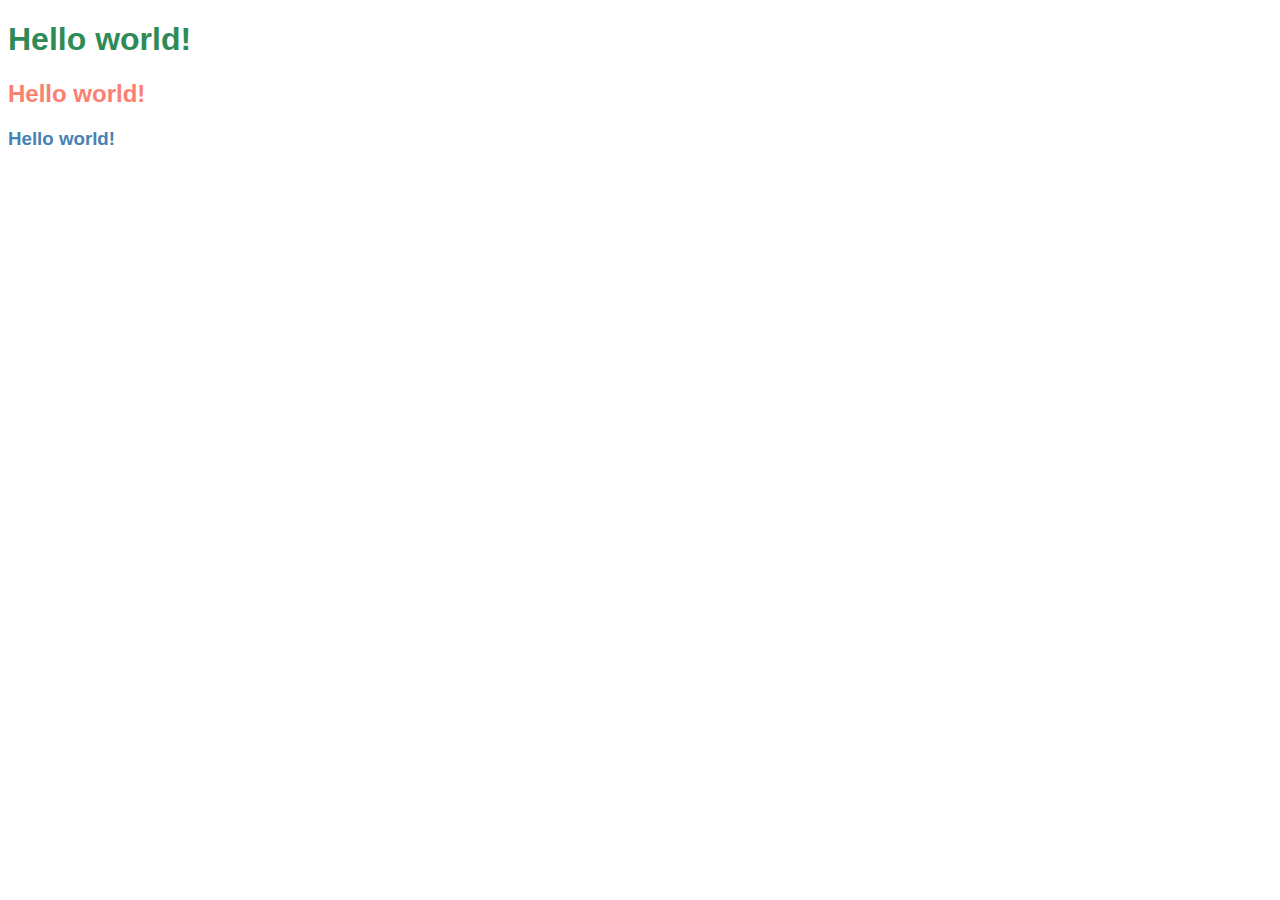
<file: ex1/index.html>
<!-- *EX 1 -->

<!DOCTYPE html>
<html lang="en">
  <head>
    <meta charset="UTF-8" />
    <meta name="viewport" content="width=device-width, initial-scale=1.0" />
    <title>Document</title>
    <link rel="stylesheet" href="style.css" />
  </head>
  <body>
    <h1>Hello world!</h1>
    <h2>Hello world!</h2>
    <h3>Hello world!</h3>
  </body>
</html>
</file>
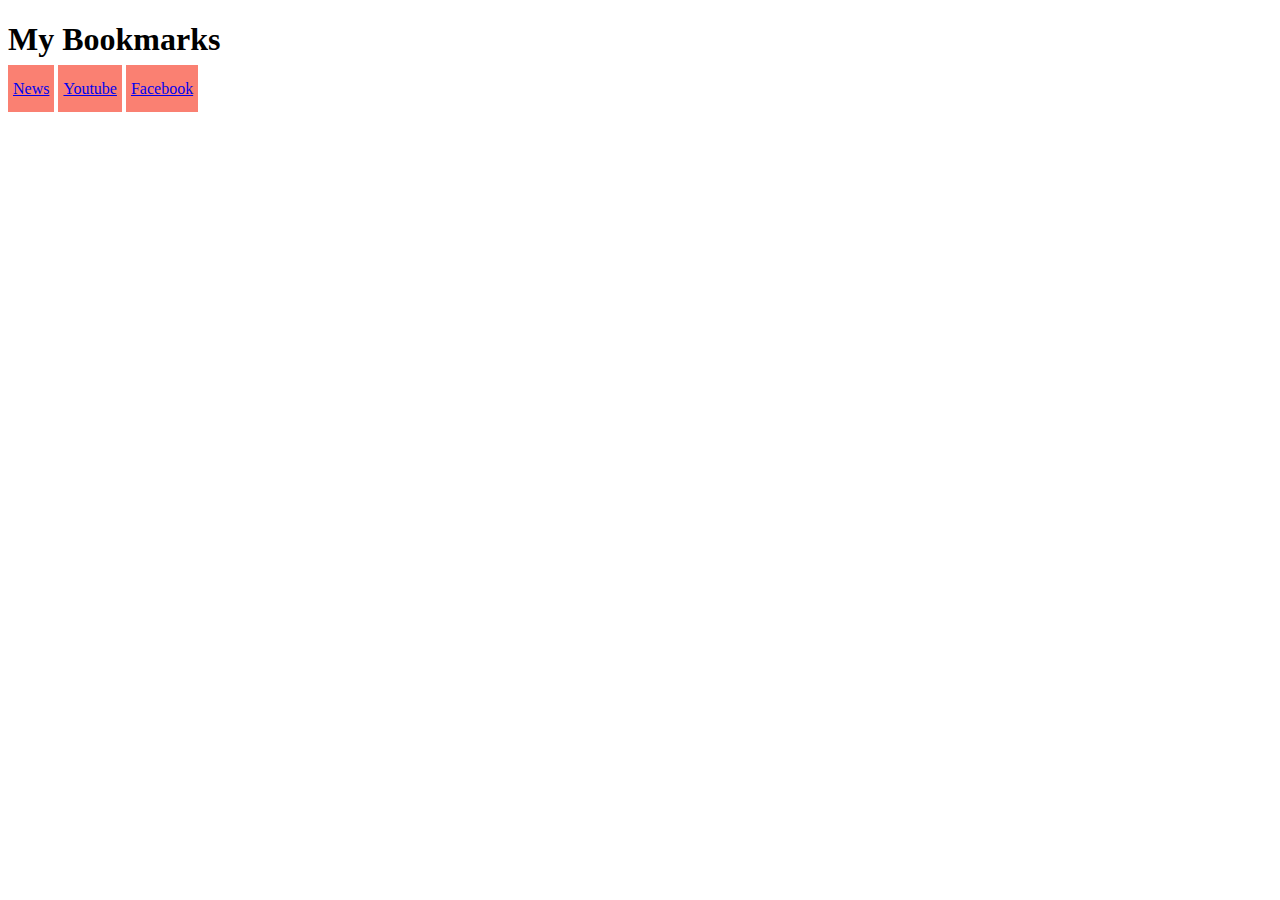
<file: ex2/index.html>
<!-- *EX 2 -->

<!DOCTYPE html>
<html lang="en">
  <head>
    <meta charset="UTF-8" />
    <meta name="viewport" content="width=device-width, initial-scale=1.0" />
    <title>Document</title>
    <link rel="stylesheet" href="style.css" />
  </head>
  <body>
    <h1>My Bookmarks</h1>
    <a href="https://www.ynet.co.il" target="_blank">News</a>
    <a href="https://www.youtube.com" target="_blank">Youtube</a>
    <a href="https://www.facebook.com" target="_blank">Facebook</a>
  </body>
</html>
</file>
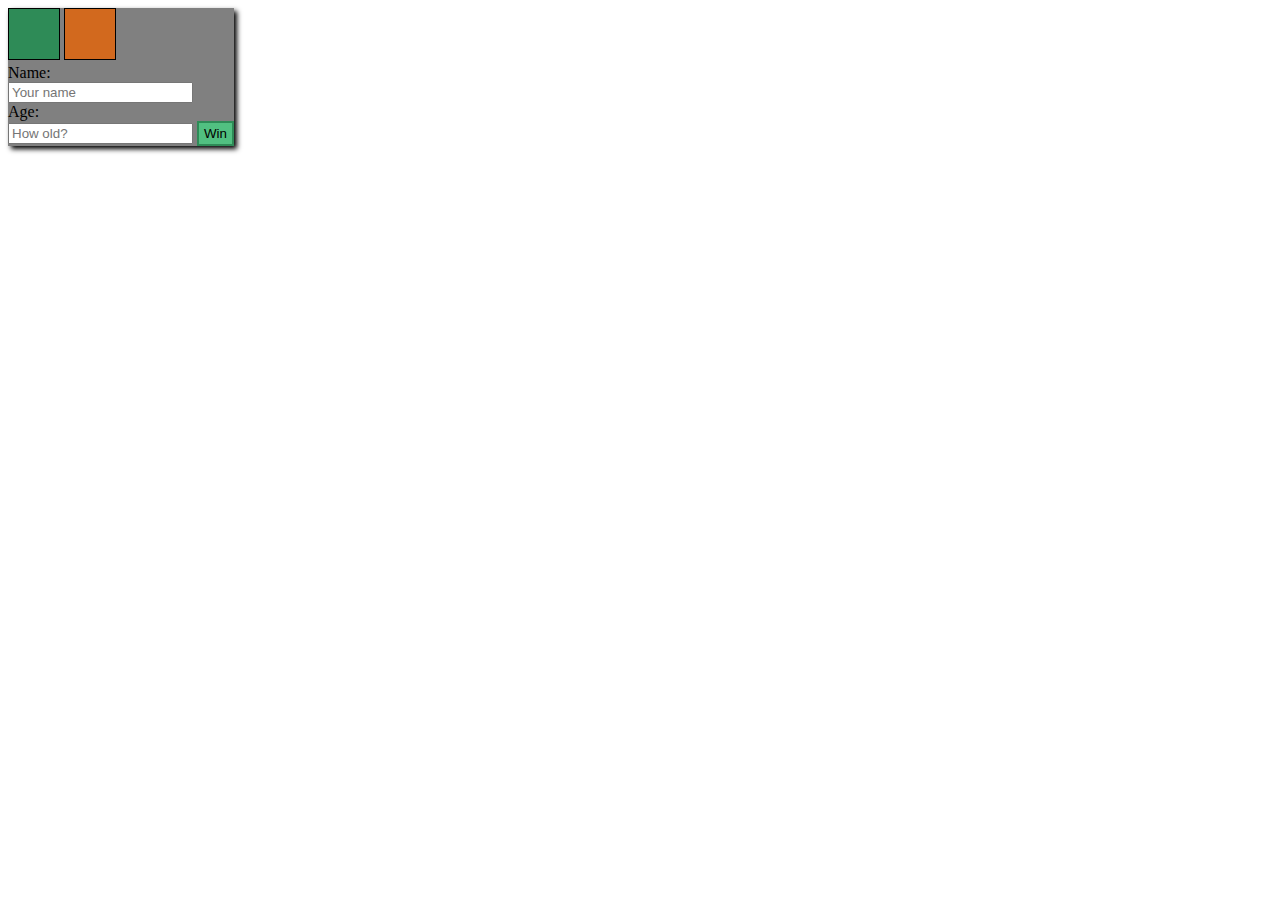
<file: ex4/index.html>
<!-- *EX 4 -->

<!DOCTYPE html>
<html lang="en">
  <head>
    <meta charset="UTF-8" />
    <meta name="viewport" content="width=device-width, initial-scale=1.0" />
    <title>Document</title>
    <link rel="stylesheet" href="style.css" />
  </head>
  <body>
    <div id="container">
      <span class="box" id="first"></span>
      <span class="box" id="second"></span>
      <div class="prompt">Name:</div>
      <input type="text" placeholder="Your name" />
      <div class="prompt">Age:</div>
      <input type="number" placeholder="How old?" />
      <button class="button">Win</button>
    </div>
  </body>
</html>
</file>
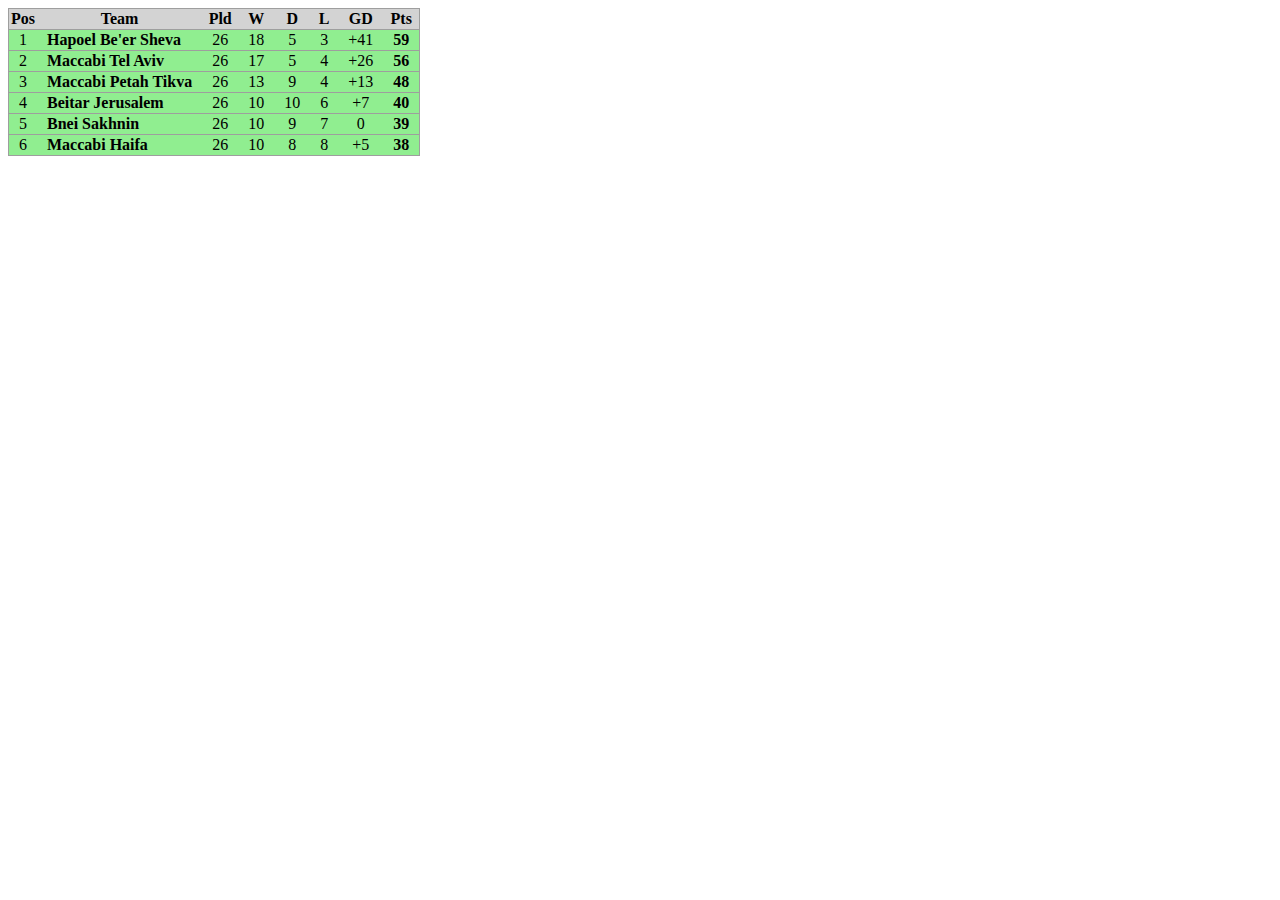
<file: ex5/index.html>
<!-- *EX 5 -->

<!DOCTYPE html>
<html lang="en">
  <head>
    <meta charset="UTF-8" />
    <meta name="viewport" content="width=device-width, initial-scale=1.0" />
    <title>Document</title>
    <link rel="stylesheet" href="style.css" />
  </head>
  <body>
    <table>
      <tr class="table-heading">
        <th>Pos</th>
        <th>Team</th>
        <th>Pld</th>
        <th>W</th>
        <th>D</th>
        <th>L</th>
        <th>GD</th>
        <th>Pts</th>
      </tr>
      <tr>
        <td>1</td>
        <td>Hapoel Be'er Sheva</td>
        <td>26</td>
        <td>18</td>
        <td>5</td>
        <td>3</td>
        <td>+41</td>
        <td>59</td>
      </tr>
      <tr>
        <td>2</td>
        <td>Maccabi Tel Aviv</td>
        <td>26</td>
        <td>17</td>
        <td>5</td>
        <td>4</td>
        <td>+26</td>
        <td>56</td>
      </tr>
      <tr>
        <td>3</td>
        <td>Maccabi Petah Tikva</td>
        <td>26</td>
        <td>13</td>
        <td>9</td>
        <td>4</td>
        <td>+13</td>
        <td>48</td>
      </tr>
      <tr>
        <td>4</td>
        <td>Beitar Jerusalem</td>
        <td>26</td>
        <td>10</td>
        <td>10</td>
        <td>6</td>
        <td>+7</td>
        <td>40</td>
      </tr>
      <tr>
        <td>5</td>
        <td>Bnei Sakhnin</td>
        <td>26</td>
        <td>10</td>
        <td>9</td>
        <td>7</td>
        <td>0</td>
        <td>39</td>
      </tr>
      <tr>
        <td>6</td>
        <td>Maccabi Haifa</td>
        <td>26</td>
        <td>10</td>
        <td>8</td>
        <td>8</td>
        <td>+5</td>
        <td>38</td>
      </tr>
    </table>
  </body>
</html>
</file>
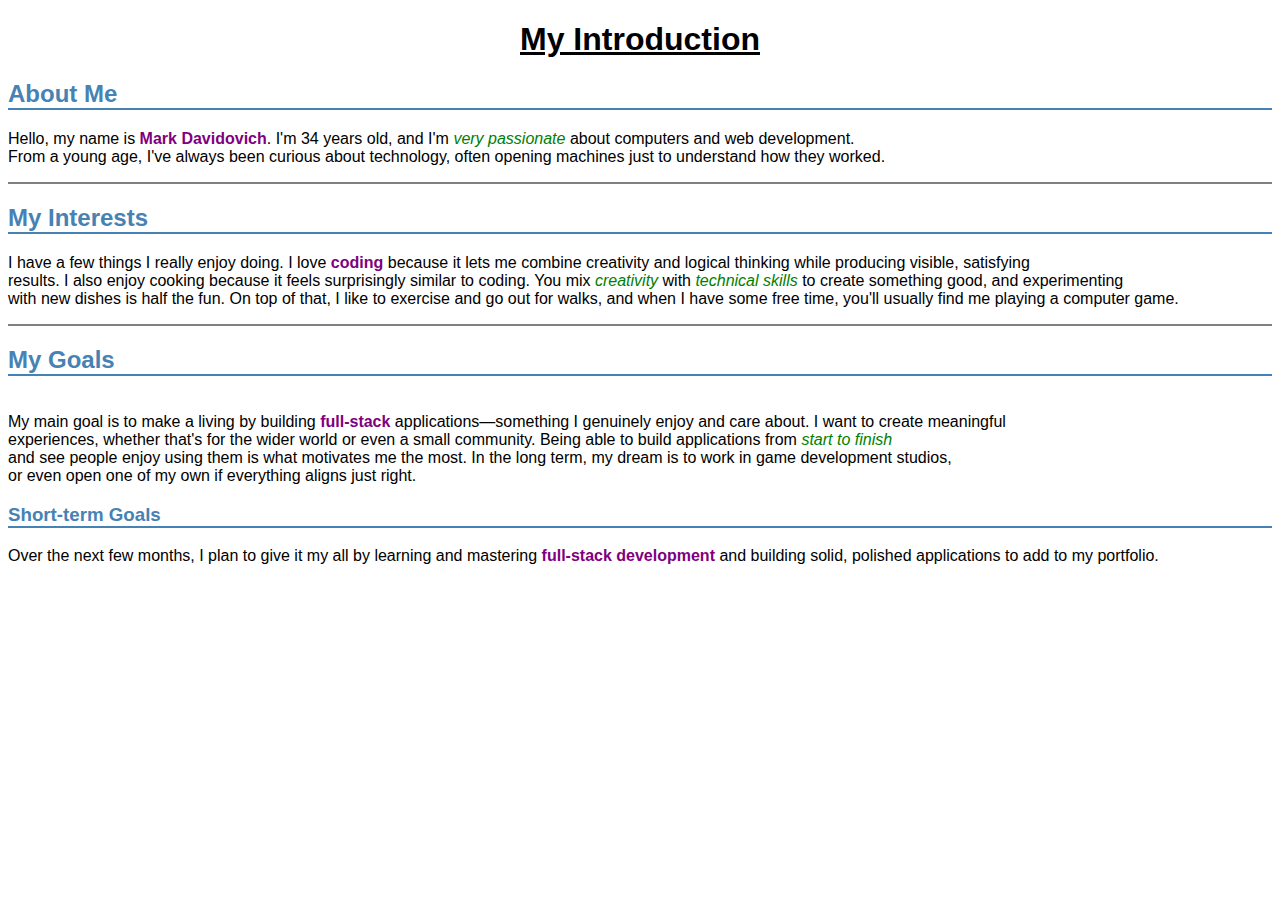
<file: ex8/ex8.1/index.html>
<!-- * EX 8.1 -->
<!DOCTYPE html>
<html lang="en">
  <head>
    <meta charset="UTF-8" />
    <meta name="viewport" content="width=device-width, initial-scale=1.0" />
    <title>My Introduction</title>
    <link rel="stylesheet" href="style.css">
  </head>
  <h1>My Introduction</h1>

  <h2>About Me</h2>
  <p>
    Hello, my name is <strong>Mark Davidovich</strong>. I'm 34 years old, and I'm <em>very passionate</em> about computers and web development. <br />
    From a young age, I've always been curious about technology, often opening machines just to understand how they worked.
  </p>
  <hr />
  <h2>My Interests</h2>
  <p>
    I have a few things I really enjoy doing. I love <strong>coding</strong> because it lets me combine creativity and logical thinking while producing visible, satisfying
    <br />
    results. I also enjoy cooking because it feels surprisingly similar to coding. You mix <em>creativity</em> with <em>technical skills</em> to create something good, and experimenting
    <br />
    with new dishes is half the fun. On top of that, I like to exercise and go out for walks, and when I have some free time, you'll usually find me playing a
    computer game.
  </p>

  <hr />
  <h2>My Goals</h2>
  <br>
    My main goal is to make a living by building <strong>full-stack</strong> applications—something I genuinely enjoy and care about. 
    I want to create meaningful 
    <br /> 
    experiences, whether that's for the wider world or even a small community. Being able to build applications from <em>start to finish</em> 
    <br />
    and see people enjoy using them is what motivates me the most. In the long term, my dream is to work in game development studios, <br /> or even open one of my own
    if everything aligns just right.
  </p>
  <h3>Short-term Goals</h3>
  <p>
    Over the next few months, I plan to give it my all by learning and mastering <strong>full-stack development</strong> and building solid, polished applications to add to my
    portfolio.
  </p>
  <body></body>
</html>
</file>
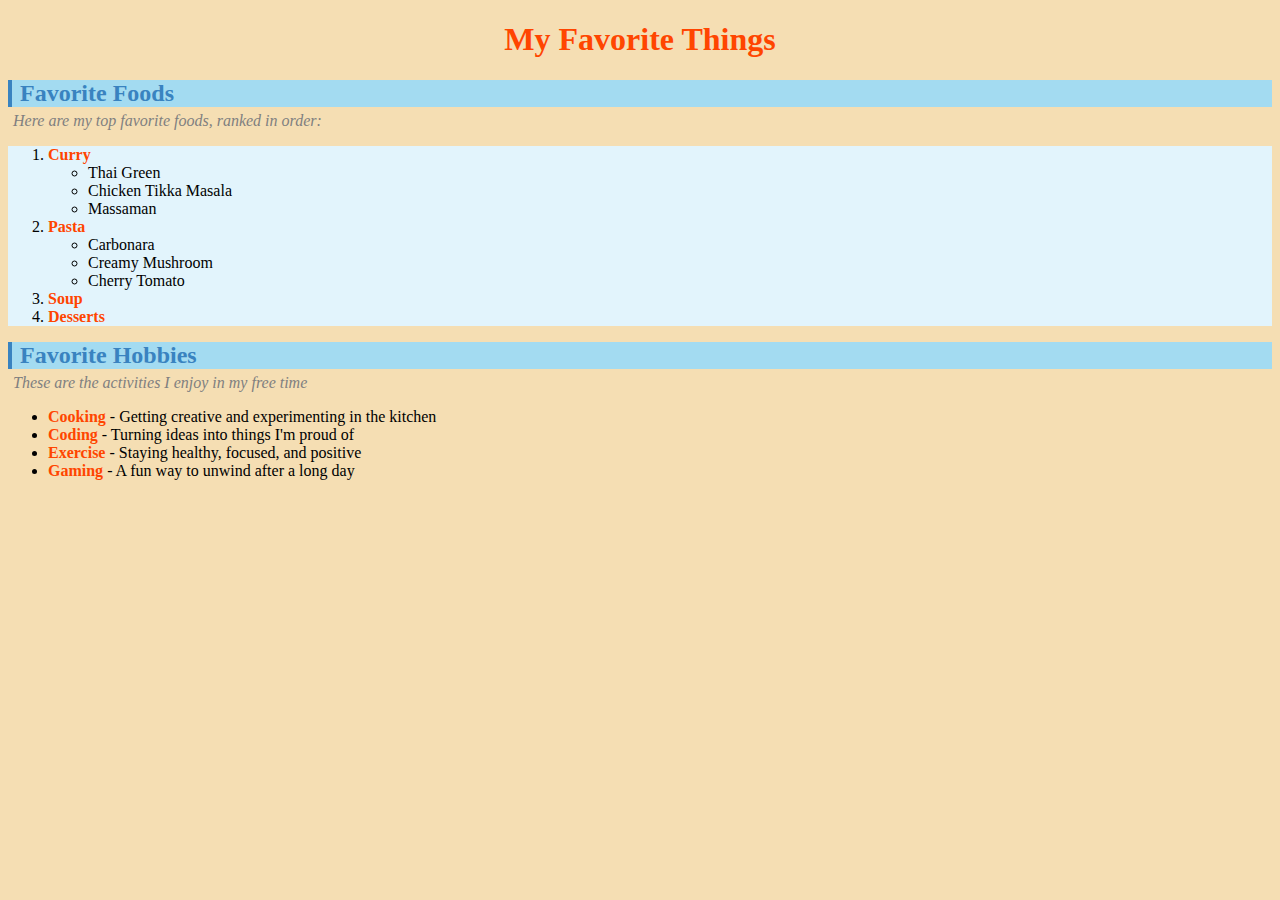
<file: ex8/ex8.2/index.html>
<!-- *EX 8.2 -->
<!DOCTYPE html>
<html lang="en">
  <head>
    <meta charset="UTF-8" />
    <meta name="viewport" content="width=device-width, initial-scale=1.0" />
    <title>Document</title>
    <link rel="stylesheet" href="style.css" />
  </head>
  <body>
    <h1>My Favorite Things</h1>
    <h2>Favorite Foods</h2>
    <p><i>Here are my top favorite foods, ranked in order:</i></p>
    <ol>
      <li><strong>Curry</strong></li>
      <ul>
        <li>Thai Green</li>
        <li>Chicken Tikka Masala</li>
        <li>Massaman</li>
      </ul>
      <li><strong>Pasta</strong></li>
      <ul>
        <li>Carbonara</li>
        <li>Creamy Mushroom</li>
        <li>Cherry Tomato</li>
      </ul>
      <li><strong>Soup</strong></li>
      <li><strong>Desserts</strong></li>
    </ol>
    <h2>Favorite Hobbies</h2>
    <p><i>These are the activities I enjoy in my free time</i></p>
    <ul>
      <li><strong>Cooking</strong> - Getting creative and experimenting in the kitchen</li>
      <li><strong>Coding</strong> - Turning ideas into things I'm proud of</li>
      <li><strong>Exercise</strong> - Staying healthy, focused, and positive</li>
      <li><strong>Gaming</strong> - A fun way to unwind after a long day</li>
    </ul>
  </body>
</html>
</file>
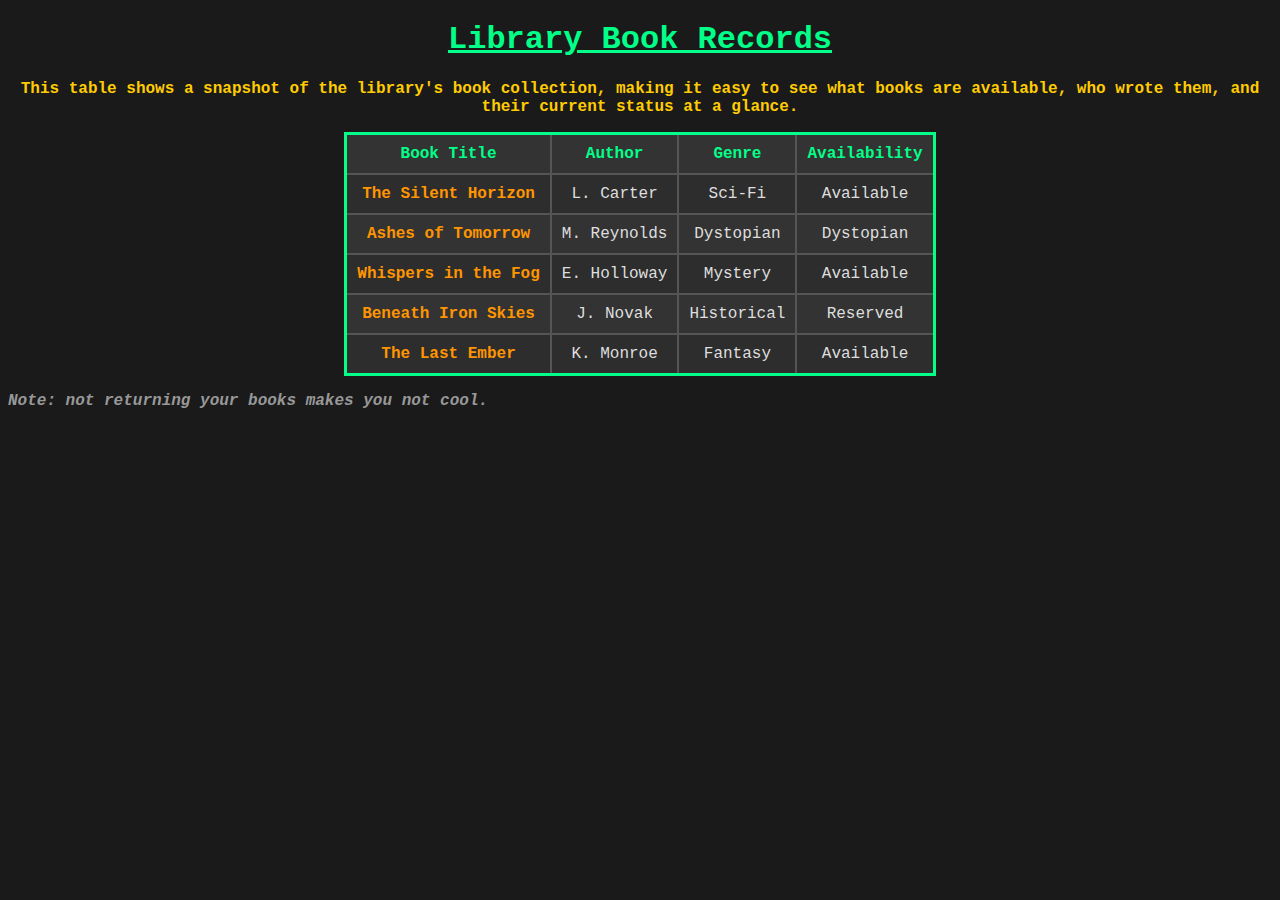
<file: ex8/ex8.4/index.html>
<!-- *EX 8.4 -->
<!DOCTYPE html>
<html lang="en">
  <head>
    <meta charset="UTF-8" />
    <meta name="viewport" content="width=device-width, initial-scale=1.0" />
    <title>Document</title>
    <link rel="stylesheet" href="style.css" />
  </head>
  <body>
    <h1 class="title">Library Book Records</h1>
    <p>
      This table shows a snapshot of the library's book collection, making it easy to see what books are available, who wrote them, and their current status at
      a glance.
    </p>
    <table>
      <tr>
        <th>Book Title</th>
        <th>Author</th>
        <th>Genre</th>
        <th>Availability</th>
      </tr>
      <tr>
        <td>The Silent Horizon</td>
        <td>L. Carter</td>
        <td>Sci-Fi</td>
        <td>Available</td>
      </tr>
      <tr>
        <td>Ashes of Tomorrow</td>
        <td>M. Reynolds</td>
        <td>Dystopian</td>
        <td>Dystopian</td>
      </tr>
      <tr>
        <td>Whispers in the Fog</td>
        <td>E. Holloway</td>
        <td>Mystery</td>
        <td>Available</td>
      </tr>
      <tr>
        <td>Beneath Iron Skies</td>
        <td>J. Novak</td>
        <td>Historical</td>
        <td>Reserved</td>
      </tr>
      <tr>
        <td>The Last Ember</td>
        <td>K. Monroe</td>
        <td>Fantasy</td>
        <td>Available</td>
      </tr>
    </table>
    <p class="footnote"><i>Note: not returning your books makes you not cool.</i></p>
  </body>
</html>
</file>
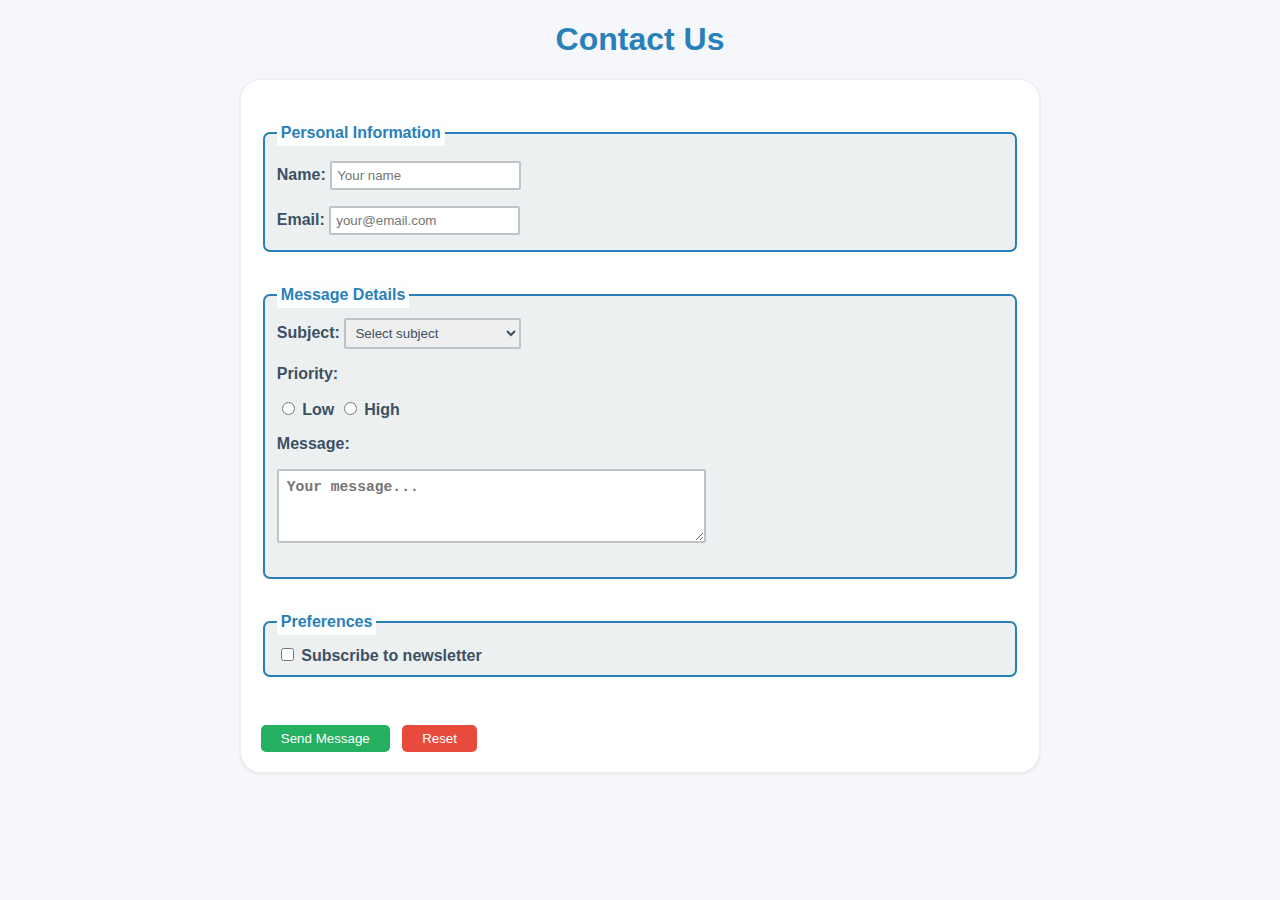
<file: ex8/ex8.5/index.html>
<!-- *EX 8.5 -->
<!DOCTYPE html>
<html lang="en">
  <head>
    <meta charset="UTF-8" />
    <meta name="viewport" content="width=device-width, initial-scale=1.0" />
    <title>Document</title>
    <link rel="stylesheet" href="style.css" />
  </head>
  <body>
    <h1>Contact Us</h1>
    <form>
      <fieldset>
        <legend>Personal Information</legend>
        <p class="name-container">
          <label for="name">Name:</label>
          <input type="text" placeholder="Your name" />
        </p>
        <p class="email-container">
          <label for="email">Email:</label>
          <input type="email" placeholder="your@email.com" />
        </p>
      </fieldset>

      <fieldset>
        <legend>Message Details</legend>

        <label for="subject">Subject:</label>
        <select>
          <option selected>Select subject</option>
          <option>General Inquiry</option>
          <option>Feedback / Suggestions</option>
          <option>Technical Support</option>
          <option>Billing / Payments</option>
        </select>
        <br />
        <p>Priority:</p>
        <input type="radio" name="priority" />
        <label for="low">Low</label>
        <input type="radio" name="priority" />
        <label for="high">High</label>

        <p>Message:</p>
        <textarea rows="4" cols="50" placeholder="Your message..."></textarea>
      </fieldset>

      <fieldset>
        <legend>Preferences</legend>
        <input type="checkbox" />
        <label for="checkbox">Subscribe to newsletter</label>
      </fieldset>
      <br />
      <input type="submit" value="Send Message" />
      <input type="reset" value="Reset" />
    </form>
  </body>
</html>
</file>
<file: ex1/style.css>
h1 {
    color:seagreen;
    font-family:'Franklin Gothic Medium', 'Arial Narrow', Arial, sans-serif;
}

h2 {
    color:salmon;
    font-family: 'Segoe UI', Tahoma, Geneva, Verdana, sans-serif;
}

h3 {
    color:steelblue;
    font-family:Impact, Haettenschweiler, 'Arial Narrow Bold', sans-serif;
}
</file>
<file: ex2/style.css>
a {
  padding: 15px 5px;
  background-color: salmon;
}
</file>
<file: ex4/style.css>
#container {
  display: inline-block;
  background-color: gray;
  box-shadow: 3px 3px 5px black;
}

.box {
  display: inline-block;
  width: 50px;
  height: 50px;
  border: 1.5px solid black;
}

#first {
  background-color: seagreen;
}

#second {
  background-color: chocolate;
}

.button {
  padding: 3px 5px;
  background-color: rgb(81, 192, 129);
  border: 2px solid rgb(46, 139, 87);
}
</file>
<file: ex5/style.css>
table {
  border-collapse: collapse;
  border: 1px solid rgb(158, 158, 158);
}

.table-heading th {
  background-color: lightgray;
}

td {
  padding-inline: 10px;
}

tr {
  border-top: 1px solid rgb(158, 158, 158);
}

td:not(td:nth-child(2)) {
  text-align: center;
}

td:nth-child(2),
td:nth-child(8) {
  font-weight: bold;
}

td:nth-child(n + 1) {
  background-color: lightgreen;
}
</file>
<file: ex8/ex8.1/style.css>
* {
  font-family: "Franklin Gothic Medium", "Arial Narrow", Arial, sans-serif;
}

h1 {
  text-align: center;
  text-decoration: underline;
}

h2,
h3 {
  color: steelblue;
  border-bottom: 2px solid;
}

hr {
  border: none;
  height: 2px;
  background-color: gray;
}

strong {
  color: purple;
}

em {
  color: green;
}
</file>
<file: ex8/ex8.2/style.css>
body {
  background-color: wheat;
}

h1 {
  text-align: center;
  color: orangered;
}

h2 {
  color: rgb(57, 131, 192);
  padding-left: 8px;
  border-left: 4px solid rgb(57, 131, 192);
  background-color: rgb(163, 219, 241);
  margin: 0;
}

p {
  margin: 5px;
  color: gray;
}

ol {
  background-color: rgb(226, 244, 252);
}

li strong {
  color: orangered;
}
</file>
<file: ex8/ex8.4/style.css>
* {
  font-family: "Courier New", Courier, monospace;
}

body {
  background-color: rgb(26, 26, 26);
  color: rgb(222, 222, 222);
  text-align: center;
}

h1 {
  text-decoration: underline;
}

th,
td {
  padding: 10px 10px;
  border: 2px solid rgb(85, 85, 85);
}

h1,
th {
  color: rgb(2, 255, 136);
}

p {
  color: rgb(255, 204, 1);
  font-weight: bold;
}

.footnote {
  text-align: left;
  color: rgb(152, 152, 152);
}

table {
  margin: 0 auto;
  border: 3px solid rgb(2, 255, 136);
  border-collapse: collapse;
}

tr td:nth-child(1) {
  color: rgb(255, 149, 0);
  font-weight: bold;
}

tr:nth-child(even) {
  background-color: rgb(45, 45, 45);
}

tr:nth-child(odd) {
  background-color: rgb(51, 51, 51);
}
</file>
<file: ex8/ex8.5/style.css>
* {
  font-family: "Franklin Gothic Medium", "Arial Narrow", Arial, sans-serif;
  color: rgb(60, 80, 100);
}

body {
  background-color: rgb(245, 247, 250);
}

h1 {
  text-align: center;
}

form {
  background-color: rgb(255, 255, 255);
  padding-inline: 20px;
  padding-block: 10px;
  border-radius: 20px;
  box-shadow: 0px 1px 1px 2px rgb(234, 236, 239);
  width: 60%;
  margin: 0 auto;
}

fieldset {
  border-radius: 7px;
  border: 2px solid rgb(41, 128, 185);
  margin-block: 30px;
  background-color: rgb(236, 240, 241);
  padding-top: 10px;
  /* padding-bottom: 0; */
}

legend {
  background-color: rgb(253, 254, 254);
  font-weight: bold;
  padding: 4px;
}

label,
p {
  font-weight: bold;
}
h1,
legend {
  color: rgb(41, 128, 185);
}

.name-container {
  margin-top: 5px;
}

.email-container {
  margin-bottom: 5px;
}

input[type="text"],
input[type="email"],
select,
textarea {
  padding: 5px;
  border: 2px solid rgb(189, 195, 199);
  border-radius: 2px;
}

input[type="text"],
input[type="email"],
::placeholder,
select {
  font-weight: normal;
}

textarea::placeholder {
  font-family: "Courier New", Courier, monospace;
  font-size: 1.1em;
  font-weight: bold;
  padding: 3px;
}

textarea {
  margin-bottom: 20px;
}

input[type="submit"],
input[type="reset"] {
  margin-bottom: 10px;
  padding-inline: 20px;
  padding-block: 6px;
  border: none;
  border-radius: 5px;
  color: rgb(255, 255, 255);
}

input[type="submit"] {
  background-color: rgb(37, 175, 96);
}

input[type="reset"] {
  margin-left: 8px;
  background-color: rgb(231, 75, 60);
}
</file>
